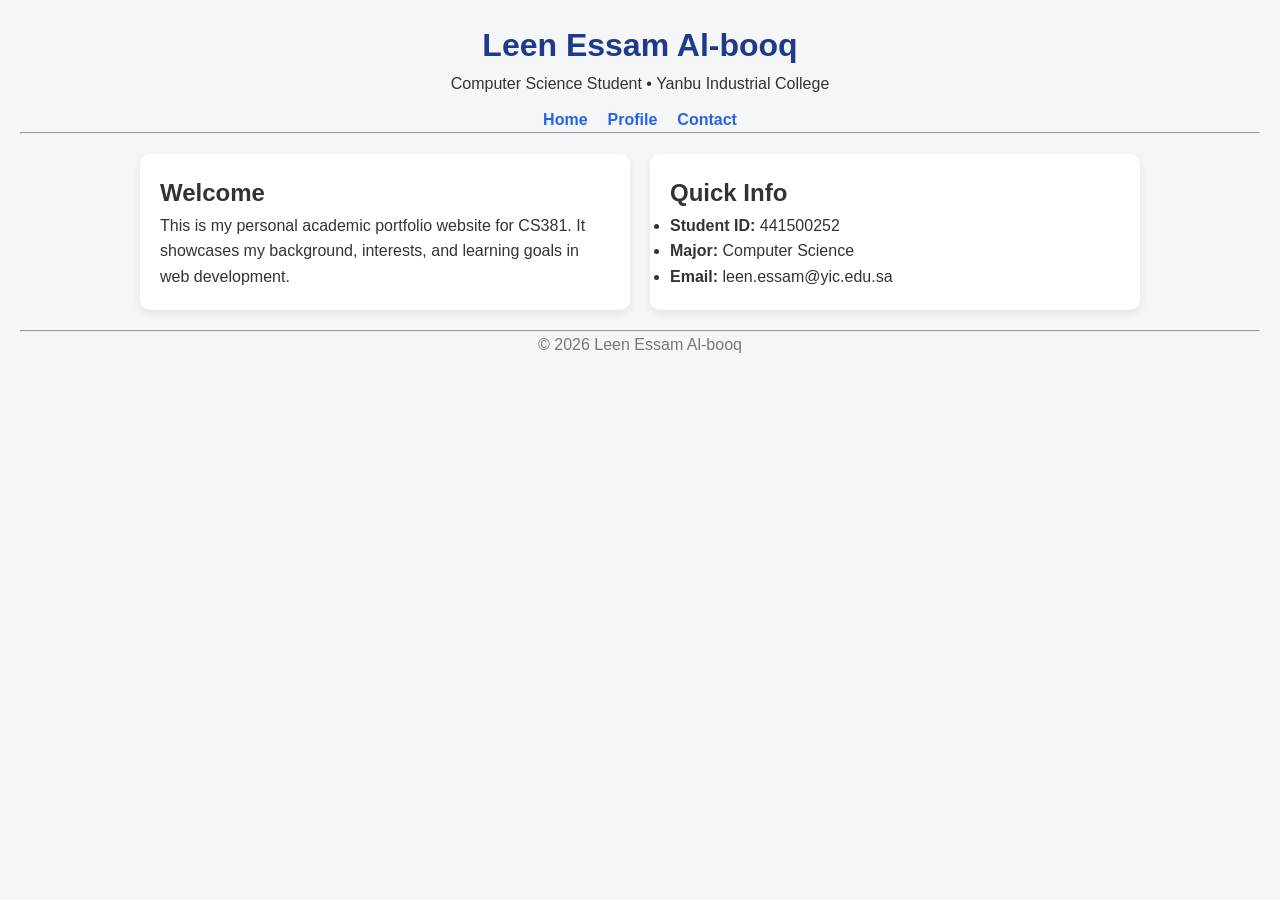
<file: index.html>
<!DOCTYPE html>
<html lang="en">
<head>
  <meta charset="UTF-8" />
  <meta name="viewport" content="width=device-width, initial-scale=1.0" />
  <title>Home | Academic Portfolio</title>
  <link rel="stylesheet" href="style.css" />
</head>
<body>

  <header>
    <h1>Leen Essam Al-booq</h1>
    <p>Computer Science Student • Yanbu Industrial College</p>

    <nav>
      <a href="index.html">Home</a>
      <a href="profile.html">Profile</a>
      <a href="contact.html">Contact</a>
    </nav>
    <hr>
  </header>

  <main class="container">
    <section class="card">
      <h2>Welcome</h2>
      <p>
        This is my personal academic portfolio website for CS381. It showcases my background,
        interests, and learning goals in web development.
      </p>
    </section>

    <section class="card">
      <h2>Quick Info</h2>
      <ul>
        <li><strong>Student ID:</strong> 441500252</li>
        <li><strong>Major:</strong> Computer Science</li>
        <li><strong>Email:</strong> leen.essam@yic.edu.sa</li>
      </ul>
    </section>
  </main>

  <footer>
    <hr>
    <p>&copy; 2026 Leen Essam Al-booq</p>
  </footer>

</body>
</html>
</file>
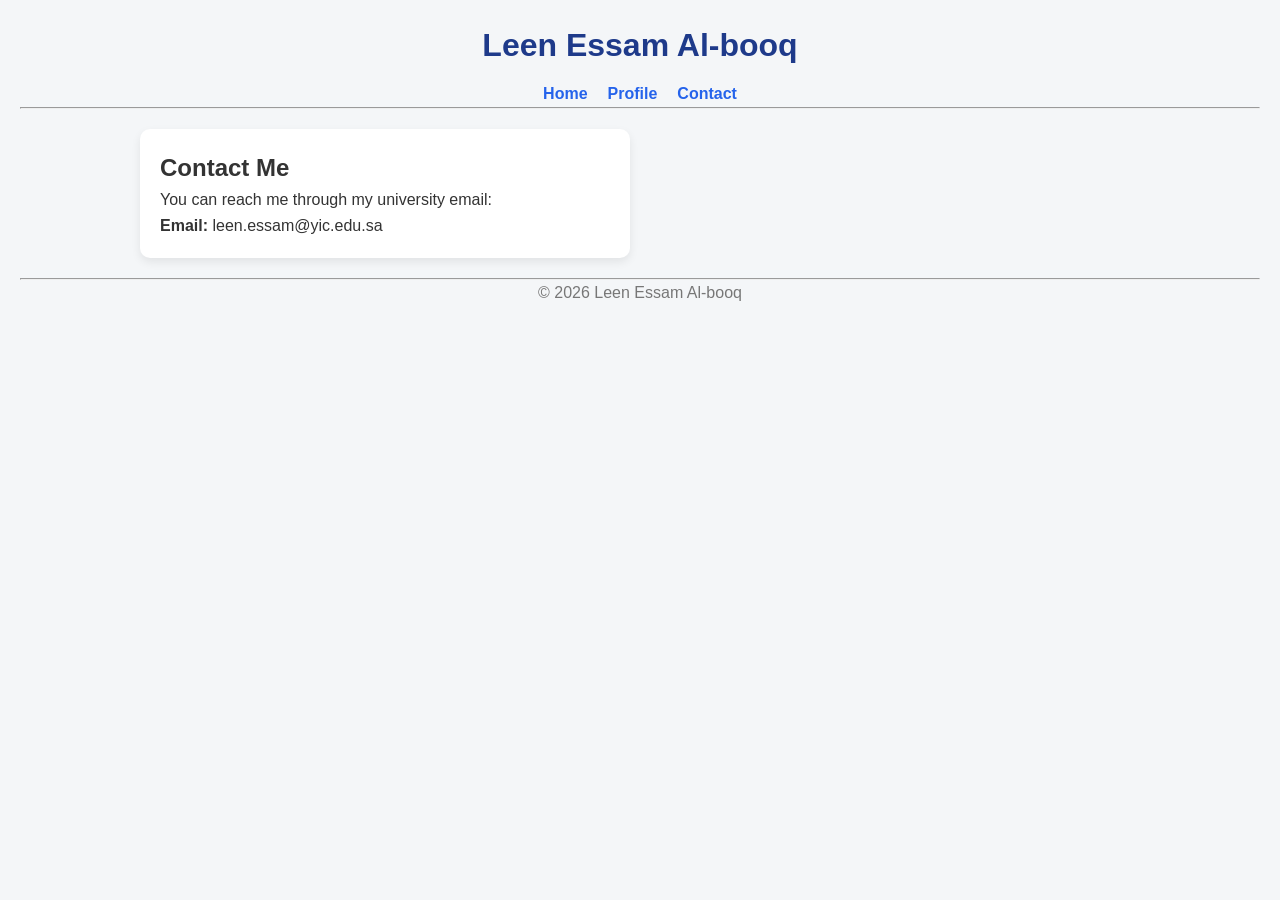
<file: contact.html>
<!DOCTYPE html>
<html lang="en">
<head>
  <meta charset="UTF-8" />
  <meta name="viewport" content="width=device-width, initial-scale=1.0"/>
  <title>Contact | Academic Portfolio</title>
 <link rel="stylesheet" href="style.css" />
</head>
<body>

<header>
  <h1>Leen Essam Al-booq</h1>

  <nav>
    <a href="index.html">Home</a>
    <a href="profile.html">Profile</a>
    <a href="contact.html">Contact</a>
  </nav>
  <hr>
</header>

<main class="container">
  <section class="card">
    <h2>Contact Me</h2>
    <p>You can reach me through my university email:</p>
    <p><strong>Email:</strong> leen.essam@yic.edu.sa</p>
  </section>
</main>

<footer>
  <hr>
  <p>&copy; 2026 Leen Essam Al-booq</p>
</footer>

</body>
</html>
</file>
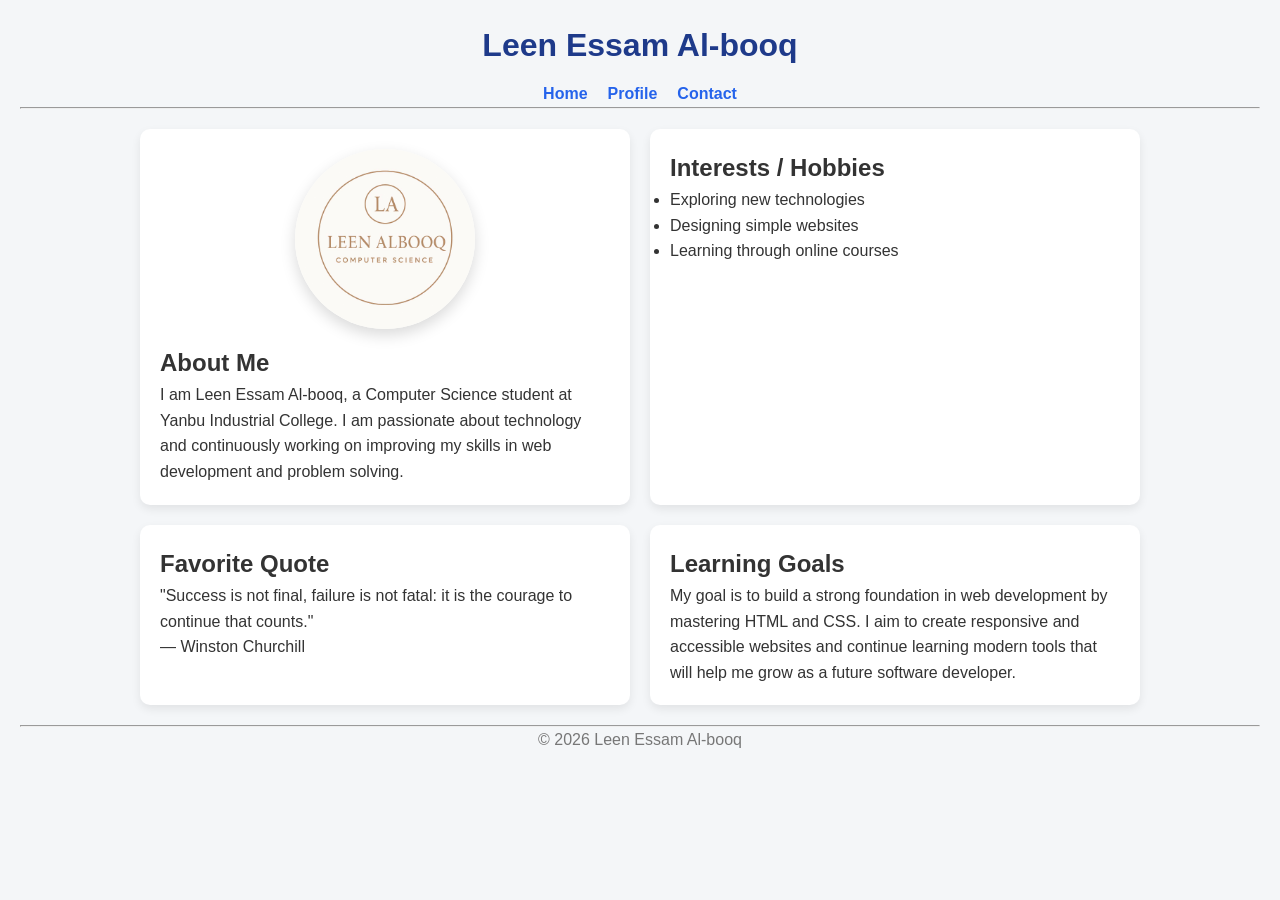
<file: profile.html>
<!DOCTYPE html>
<html lang="en">
<head>
  <meta charset="UTF-8" />
  <meta name="viewport" content="width=device-width, initial-scale=1.0"/>
  <title>Profile | Academic Portfolio</title>
  <link rel="stylesheet" href="style.css" />
</head>
<body>

<header>
  <h1>Leen Essam Al-booq</h1>

  <nav>
    <a href="index.html">Home</a>
    <a href="profile.html">Profile</a>
    <a href="contact.html">Contact</a>
  </nav>
  <hr>
</header>

<main class="container">

  <section class="card profile-flex">
  <img src="pic.jpg" alt="Photo of Leen Essam Al-booq">

    <div>
      <h2>About Me</h2>
      <p>
        I am Leen Essam Al-booq, a Computer Science student at Yanbu Industrial College.
        I am passionate about technology and continuously working on improving my skills
        in web development and problem solving.
      </p>
    </div>
  </section>

  <section class="card">
    <h2>Interests / Hobbies</h2>
    <ul>
      <li>Exploring new technologies</li>
      <li>Designing simple websites</li>
      <li>Learning through online courses</li>
    </ul>
  </section>

  <section class="card">
    <h2>Favorite Quote</h2>
    <blockquote>
      "Success is not final, failure is not fatal: it is the courage to continue that counts."
    </blockquote>
    <p>— Winston Churchill</p>
  </section>

  <section class="card">
    <h2>Learning Goals</h2>
    <p>
      My goal is to build a strong foundation in web development by mastering HTML and CSS.
      I aim to create responsive and accessible websites and continue learning modern tools
      that will help me grow as a future software developer.
    </p>
  </section>

</main>

<footer>
  <hr>
  <p>&copy; 2026 Leen Essam Al-booq</p>
</footer>

</body>
</html>
</file>
<file: style.css>
* {
  margin: 0;
  padding: 0;
  box-sizing: border-box;
}

body {
  font-family: Arial, sans-serif;
  background: #f4f6f8;
  color: #333;
  padding: 20px;
  line-height: 1.6;
}

header {
  text-align: center;
  margin-bottom: 20px;
}

h1 {
  color: #1e3a8a;
}

nav {
  margin-top: 10px;
  display: flex;
  justify-content: center;
  gap: 20px;
  flex-wrap: wrap;
}

nav a {
  text-decoration: none;
  color: #2563eb;
  font-weight: bold;
}

nav a:hover {
  color: #1e40af;
}

.container {
  max-width: 1000px;
  margin: auto;
  display: grid;
  grid-template-columns: 1fr;
  gap: 20px;
}

.card {
  background: white;
  padding: 20px;
  border-radius: 10px;
  box-shadow: 0 4px 10px rgba(0, 0, 0, 0.08);
}

.profile-flex {
  display: flex;
  flex-direction: column;
  align-items: center;
  text-align: center;
}

.profile-flex img {
  width: 180px;
  height: 180px;
  object-fit: contain;
  border-radius: 50%;
  box-shadow: 0 6px 15px rgba(0, 0, 0, 0.15);
  flex-shrink: 0;
  margin-bottom: 15px;
}

.profile-flex div {
  width: 100%;
}

footer {
  text-align: center;
  margin-top: 20px;
  color: #777;
}

@media (min-width: 768px) {
  .container {
    grid-template-columns: 1fr 1fr;
  }

  .profile-flex {
    align-items: center;
    text-align: left;
  }
}

@media (max-width: 600px) {
  .profile-flex {
    flex-direction: column;
    text-align: center;
  }

  .profile-flex img {
    width: 150px;
    height: 150px;
  }
}
</file>
